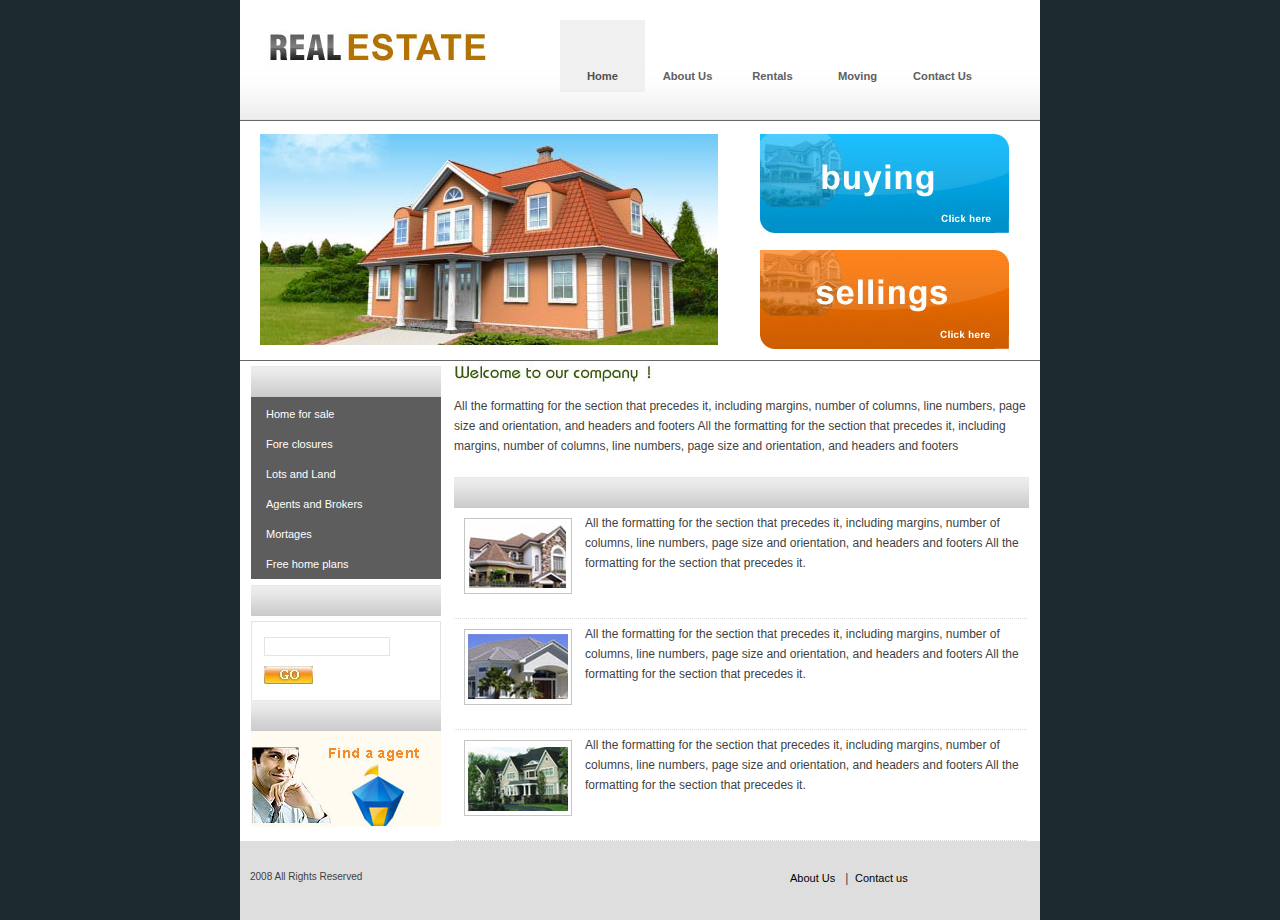
<file: index.html>
<!DOCTYPE html PUBLIC "-//W3C//DTD XHTML 1.0 Transitional//EN" "http://www.w3.org/TR/xhtml1/DTD/xhtml1-transitional.dtd">
<html xmlns="http://www.w3.org/1999/xhtml">
<head>
<title>Real Estate</title>
<meta http-equiv="Content-Type" content="text/html; charset=iso-8859-1" />
<link href="css/style1.css" rel="stylesheet" type="text/css" />
</head>
<body>
<div class="main">
  <div class="header">
    <div class="header1"><img src="images/logo.jpg" width="229" height="36" /></div>
    <div class="header2">
      <div id="container">
        <div id="mainmenu">
          <ul>
            <li><a class="current a" href="#">&nbsp;Home&nbsp;</a></li>
            <li><a href="subpage.html" class="a">About Us</a></li>
            <li><a href="#" class="a">Rentals</a></li>
            <li><a href="#" class="a">Moving</a></li>
            <li><a href="#" class="a">Contact Us</a></li>
          </ul>
        </div>
      </div>
    </div>
  </div>
  <div class="headerimage">
    <div class="headeriamge1">
      <div class="house"></div>
    </div>
    <div class="headerimage2">
      <div class="buying"><a href="#"> <img src="images/buyin.jpg" border="0" /></a> </div>
      <div class="selling"><a href="#"> <img src="images/selling.jpg" border="0" /></a> </div>
    </div>
  </div>
  <div class="content">
    <div class="innercontent">
      <div class="leftpannel">
        <div class="find">
          <div class="leftpan1"></div>
          <div class="leftpan2">
            <div class="leftmenu">
              <ul>
                <li><a href="#">Home for sale</a></li>
                <li><a href="#">Fore closures</a></li>
                <li><a href="#">Lots and Land</a></li>
                <li><a href="#">Agents and Brokers</a></li>
                <li><a href="#">Mortages</a></li>
                <li><a href="#">Free home plans</a></li>
              </ul>
            </div>
          </div>
        </div>
        <div class="search">
          <div class="search1"></div>
          <div class="go">
            <div>
              <input type="text" />
            </div>
            <div class="go1"><a href="#"><img src="images/go.gif" border="0" /></a></div>
          </div>
        </div>
        <div>
          <div style="width:190px; height:31px; background:url(images/find.gif) repeat-x;"></div>
          <div style="background-color:#fffbf0; padding-top:15px; height:auto"><img src="images/add.jpg" width="181" height="81" /></div>
        </div>
      </div>
      <div class="rightpannel">
        <div class="welcome">
          <div style="width:200px; height:30px; padding-bottom:5px"><img src="images/welcome.jpg" width="202" height="24" /></div>
          <div style="width:573px; height:auto;font-family:Arial, Helvetica, sans-serif; font-size:12px; color:#3f3f3f; line-height:20px; text-align:left">All the formatting for the section that precedes it, including margins, number of columns, line numbers, page size and orientation, and headers and footers All the formatting for the section that precedes it, including margins, number of columns, line numbers, page size and orientation, and headers and footers</div>
        </div>
        <div class="featured">&nbsp;</div>
        <div class="featured1">
          <div class="featuredinner">
            <div class="fealeft"><a href="#"><img src="images/home.jpg" /></a></div>
            <div class="fearight"><span style="width:573px; height:auto;font-family:Arial, Helvetica, sans-serif; font-size:12px; color:#3f3f3f; line-height:20px; text-align:left">All the formatting for the section that precedes it, including margins, number of columns, line numbers, page size and orientation, and headers and footers All the formatting for the section that precedes it.</span></div>
          </div>
        </div>
        <div class="featured1">
          <div class="featuredinner">
            <div class="fealeft"><a href="#"><img src="images/house2.jpg" width="108" height="76" /></a></div>
            <div class="fearight"><span style="width:573px; height:auto;font-family:Arial, Helvetica, sans-serif; font-size:12px; color:#3f3f3f; line-height:20px; text-align:left">All the formatting for the section that precedes it, including margins, number of columns, line numbers, page size and orientation, and headers and footers All the formatting for the section that precedes it.</span></div>
          </div>
        </div>
        <div class="featured1">
          <div class="featuredinner">
            <div class="fealeft"><a href="#"><img src="images/house3.jpg" width="108" height="76" /></a></div>
            <div class="fearight"><span style="width:573px; height:auto;font-family:Arial, Helvetica, sans-serif; font-size:12px; color:#3f3f3f; line-height:20px; text-align:left">All the formatting for the section that precedes it, including margins, number of columns, line numbers, page size and orientation, and headers and footers All the formatting for the section that precedes it.</span></div>
          </div>
        </div>
      </div>
    </div>
  </div>
  <div>
    <div class="footer">
      <div class="text">2008 All Rights Reserved </div>
      <div class="text1"><a href="#" class="footerlinks">About Us</a> &nbsp; |&nbsp; <a href="#" class="footerlinks"> Contact us</a> </div>
    </div>
  </div>
</div>
</body>
</html>
</file>
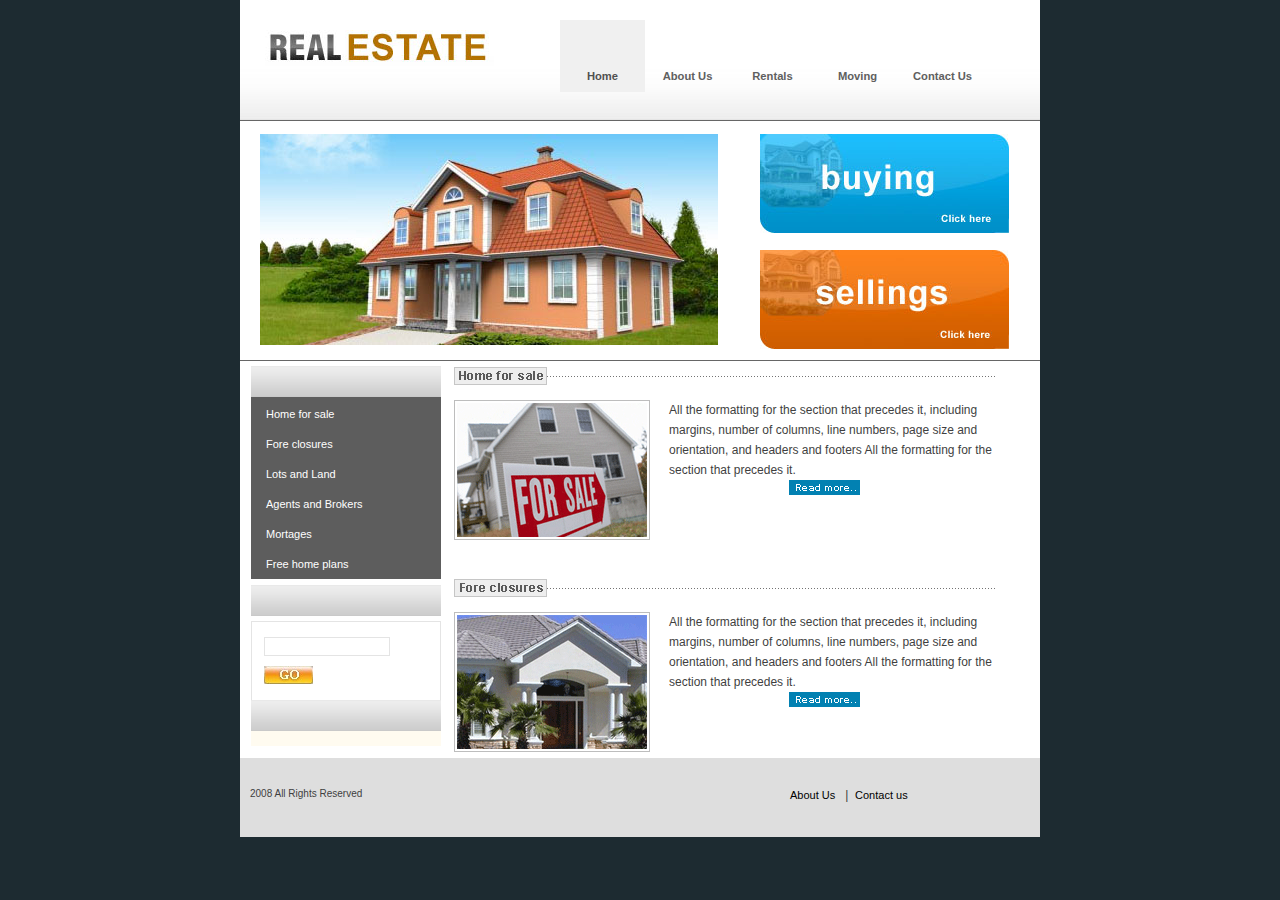
<file: subpage.html>
<!DOCTYPE html PUBLIC "-//W3C//DTD XHTML 1.0 Transitional//EN" "http://www.w3.org/TR/xhtml1/DTD/xhtml1-transitional.dtd">
<html xmlns="http://www.w3.org/1999/xhtml">
<head>
<title>Real Estate - Subpage</title>
<meta http-equiv="Content-Type" content="text/html; charset=iso-8859-1" />
<link href="css/style1.css" rel="stylesheet" type="text/css" />
</head>
<body>
<div class="main">
  <div class="header">
    <div class="header1"><img src="images/logo.jpg" width="229" height="36" /></div>
    <div class="header2">
      <div id="container">
        <div id="mainmenu">
          <ul>
            <li><a class="current a" href="#">&nbsp;Home&nbsp;</a></li>
            <li><a href="#" class="a">About Us</a></li>
            <li><a href="#" class="a">Rentals</a></li>
            <li><a href="#" class="a">Moving</a></li>
            <li><a href="#" class="a">Contact Us</a></li>
          </ul>
        </div>
      </div>
    </div>
  </div>
  <div class="headerimage">
    <div class="headeriamge1">
      <div class="house"></div>
    </div>
    <div class="headerimage2">
      <div class="buying"><a href="#"> <img src="images/buyin.jpg" border="0" /></a> </div>
      <div class="selling"><a href="#"> <img src="images/selling.jpg" border="0" /></a> </div>
    </div>
  </div>
  <div class="content">
    <div class="innercontent">
      <div class="leftpannel">
        <div class="find">
          <div class="leftpan1"></div>
          <div class="leftpan2">
            <div class="leftmenu">
              <ul>
                <li><a href="#">Home for sale</a></li>
                <li><a href="#">Fore closures</a></li>
                <li><a href="#">Lots and Land</a></li>
                <li><a href="#">Agents and Brokers</a></li>
                <li><a href="#">Mortages</a></li>
                <li><a href="#">Free home plans</a></li>
              </ul>
            </div>
          </div>
        </div>
        <div class="search">
          <div class="search1"></div>
          <div class="go">
            <div>
              <input type="text" />
            </div>
            <div class="go1"><a href="#"><img src="images/go.gif" border="0" /></a></div>
          </div>
        </div>
        <div>
          <div style="width:190px; height:31px; background:url(images/find.gif) repeat-x;"></div>
          <div style="background-color:#fffbf0; padding-top:15px; height:auto"></div>
        </div>
      </div>
      <div class="rightpannel">
        <div class="featured1">
          <div class="homecontainer">
            <div class="homecontainer1">
              <div class="home"><img src="images/home.gif" alt="home" width="93" height="18" /></div>
              <div class="dot">&nbsp;</div>
            </div>
            <div class="housing">
              <div class="housing1"><img src="images/sale.gif" alt="house" width="196" height="140" /></div>
              <div class="housing2">
                <div class="text2">All the formatting for the section that precedes it, including margins, number of columns, line numbers, page size and orientation, and headers and footers All the formatting for the section that precedes it.</div>
                <div class="readmore"> <a href="#"><img src="images/readmore.gif" /></a> </div>
              </div>
            </div>
          </div>
          <div class="forcontainer">
            <div class="homecontainer">
              <div class="homecontainer1">
                <div class="home"><img src="images/foreclosures.gif" alt="fore closures" width="93" height="18" /></div>
                <div class="dot">&nbsp;</div>
              </div>
              <div class="housing">
                <div class="housing1"><img src="images/house4.gif" width="196" height="140" /></div>
                <div class="housing2">
                  <div class="text2">All the formatting for the section that precedes it, including margins, number of columns, line numbers, page size and orientation, and headers and footers All the formatting for the section that precedes it.</div>
                  <div class="readmore"> <a href="#"><img src="images/readmore.gif"  /></a> </div>
                </div>
              </div>
            </div>
          </div>
        </div>
      </div>
    </div>
  </div>
  <div>
    <div class="footer">
      <div class="text">2008 All Rights Reserved </div>
      <div class="text1"><a href="#" class="footerlinks">About Us</a> &nbsp; |&nbsp; <a href="#" class="footerlinks"> Contact us</a> </div>
    </div>
  </div>
</div>
</body>
</html>
</file>
<file: css/style1.css>
/* CSS Document */
body
{
	margin:0px;
	padding:0px;
	background-color:#1d2b31;
}
img
{
	border:0px;
}
.main
{
	width:800px;
	margin:0 auto 0 auto;
	background-color:#FFFFFF;
}
.header
{
	width:800px;
	height:120px;
	background:url(../images/header_strip.jpg) repeat-x;
}
.header1
{
	width:250px;
	height:36px;
	float:left;
	padding-left:25px;
	padding-top:30px;
}
.header2
{
	width:500px;
	height:122px;
	float:right;
}
.headerimage
{
	width:800px;
	height:239px;
	border-top:#666666 1px solid;
	border-bottom:#666666 1px solid;
}
.headeriamge1
{
	width:501px;
	height:211px;
	float:left;
	margin-top:12px;
}
.headerimage2
{
	width:299px;
	height:211px;
	float:right;
	margin-top:12px;
}
.house
{
	width:458px;
	height:211px;
	margin-left:20px;
	background:url(../images/house.jpg) no-repeat;
}
.buying
{
	width:250px;
	height:111px;
	margin-left:19px;
}
.selling
{
	width:250px;
	height:111px;
	margin-top:5px;
	margin-left:19px;
}
.content
{
	width:800px;
}

.footer
{
	width:800px;
	height:79px;
	background-color:#dedede;
}




/*Newstyles*/
.innercontent
{
	width:778px;
	margin:0 auto 0 auto;
	overflow:hidden
}
.leftpannel
{
	width:190px;
	float:left;
}
.rightpannel
{	
	width:575px;
	float:right;
}


.welcome
{
	width:575px;
	height:116px;
}
.featured
{
	width:575px;
	height:31px;
	background: url(../images/find.gif);
}
.featured1
{
	width:573px;
	height:111px;
}
.featuredinner
{
	width:573px;
	height:110px;
	border-bottom:#dadada dotted 1px;
}
.fealeft
{
	width:100px;
	height:80px;
	float:left;
	padding:10px
}	

.fearight
{
	width:442px;
	height:100px;
	float:right;
	padding-top:5px
}	




.find
{
	width:190px;
	height:213px;
	background-color:#5d5d5d;
	margin-top:5px;
}
.leftpan1
{
	width:190px;
	height:31px;
	background:url(../images/find.gif) repeat-x;
}
.leftpan2
{
	width:190px;
	height:180px;
}
.search
{
	width:190px;
	height:115px;
	margin-top:6px;
}
.search1
{
	width:190px;
	height:31px;
	background-image:url(../images/find.gif);
}
.go
{
	width:188px;
	height:79px;
	border:1px solid #e4e4e4;
	margin-top:5px;
}
input
{
	width:120px;
	border:1px solid #e4e4e4;
	margin:15px 0 0 12px;
	
}
.go1
{
	width:50px;
	height:18px;

		margin:10px 0 0 12px;
}
.text
{
	width:150px;
	height:30px;
	font-family:Arial, Helvetica, sans-serif;
	font-size:10px;
	color:#3f3f3f;
	float:left;
	padding-top:30px;
	padding-left:10px
}
.text1
{
	width:250px;
	height:30px;
	font-family:Arial, Helvetica, sans-serif;
	font-size:12px;
	color:#3f3f3f;
	float:right;
	padding-top:30px;
	padding-left:200px
}




/*Menu*/

.a {
color:#FFFFFF;
font-family:Arial, Helvetica, sans-serif;
font-size:11px;
font-weight:bold;
text-decoration:none;
}

.a:hover {
color:#808080;
text-decoration:underline;
}


/*** Main container ***/

#container {
background-color:#FFFFFF;
color:#303030;
margin:0;
padding-left:20px;
padding-top:20px;
text-align:left;
width:480px;
}

/*** Header section ***/


/*** Horizontal menu ***/

#mainmenu {
float:left;
margin-bottom:25px;
}

#mainmenu ul {
font-size:16px;
margin:0;
padding:0;
}

#mainmenu li {
float:left;
height:60px;
list-style:none;
margin:0;
padding:0;
}

#mainmenu a {

color:#606060;
display:block;
font-size:0.7em;
padding:50px 10px 10px;
width:65px;
text-align:center
}

#mainmenu a:hover {
background:#f0f0f0;
color:#505050;
text-decoration:none;

}

#mainmenu a.current {
background:#f0f0f0;
color:#505050;
text-decoration:none;
}
.leftm li
{
	list-style-type:none;
	margin:0px;
	padding:0px;
}
.leftm li a
{
	font-family:Arial, Helvetica, sans-serif;
	color:#FFFFFF;
}





.leftmenu 
{
	margin:0px;
	padding:0px;
}
.leftmenu ul
{
	margin:0px;
	padding:0px;
}

.leftmenu ul li
{
	width:180px;
	height:25px;
	float:left;
	list-style-type:none;
	margin-top:5px
}



.leftmenu ul li a
{
	font-family:Arial, Helvetica, sans-serif;
	font-size:11px;
	color:#FFF;
	text-decoration:none;
	vertical-align:top;
	width:170px;
	line-height:25px;
	padding-left:15px;
	float:left;
	display:block;
	
}
.leftmenu ul li a:hover
{
	background-color:#999999;
	width:150px;
	color:#000000
}

.footerlinks
{
	font-family:Arial, Helvetica, sans-serif;
	font-size:11px;
	text-decoration:none;
	color:#000;
	}


/*
subpage*/
.homecontainer
{
	width:563px;
	height:206px;
	margin-top:6px;
}
.homecontainer1
{
	width:563px;
	height:18px;
}
.housing
{
	width:550px;
	height:150px;
}
.housing1
{
	width:196px;
	height:140px;
	margin-top:15px;
	float:left;
}
.housing2
{
	width:335px;
	height:146px;
	float:right;
		margin-top:15px;
}
.home
{
	width:93px;
	height:18px;
	float:left;
}
.text2
{
	font-family:Arial, Helvetica, sans-serif;
	font-size:12px;
	text-align:left;
	line-height:20px;
	color:#3f3f3f;
}
.readmore
{
	width:75px;
	height:16px;
	margin-left:120px
}
.dot
{
	width:450px;
	background:url(../images/dots.gif) repeat-x;
	float:left;
}
.forcontainer
{
	width:563px;
	height:200px;
}
</file>
